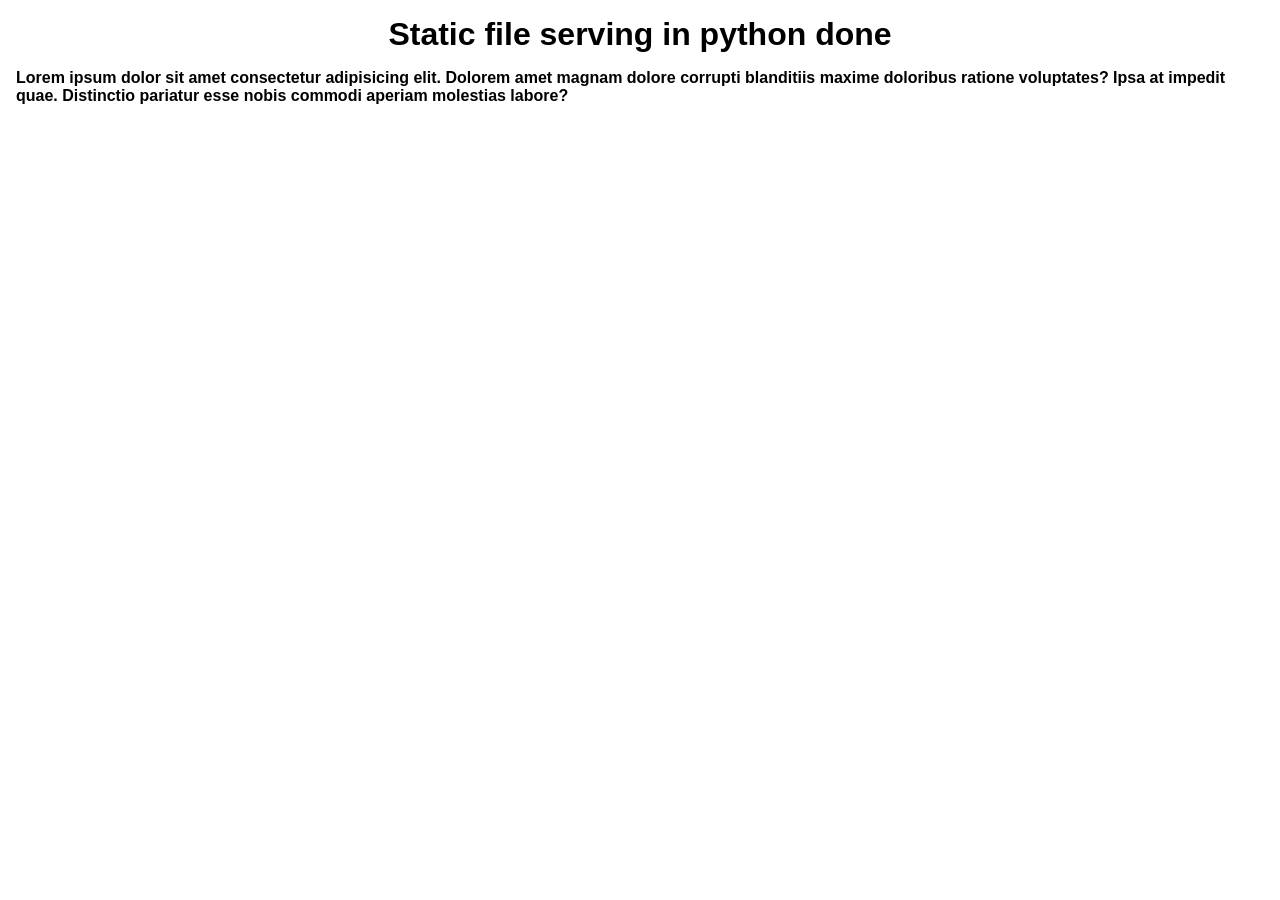
<file: 12.static_files/static/index.html>
<!DOCTYPE html>
<html lang="en">
<head>
    <meta charset="UTF-8">
    <meta name="viewport" content="width=device-width, initial-scale=1.0">
    <link rel="stylesheet" href="./index.css">
    <title>Document</title>
</head>
<body>
    <h1>Static file serving in python done</h1>
    <p>Lorem ipsum dolor sit amet consectetur adipisicing elit. Dolorem amet magnam dolore corrupti blanditiis maxime doloribus ratione voluptates? Ipsa at impedit quae. Distinctio pariatur esse nobis commodi aperiam molestias labore?</p>
    <script src="./index.js"></script>
</body>
</html>
</file>
<file: 12.static_files/static/index.css>
* {
    margin: 0;
    padding: 0;
    font-family: sans-serif;
    font-weight: bold;
}

body {
    display: flex;
    flex-direction: column;
    justify-content: center;
    align-items: center;
    padding: 1em;
    gap: 1em;
}
</file>
